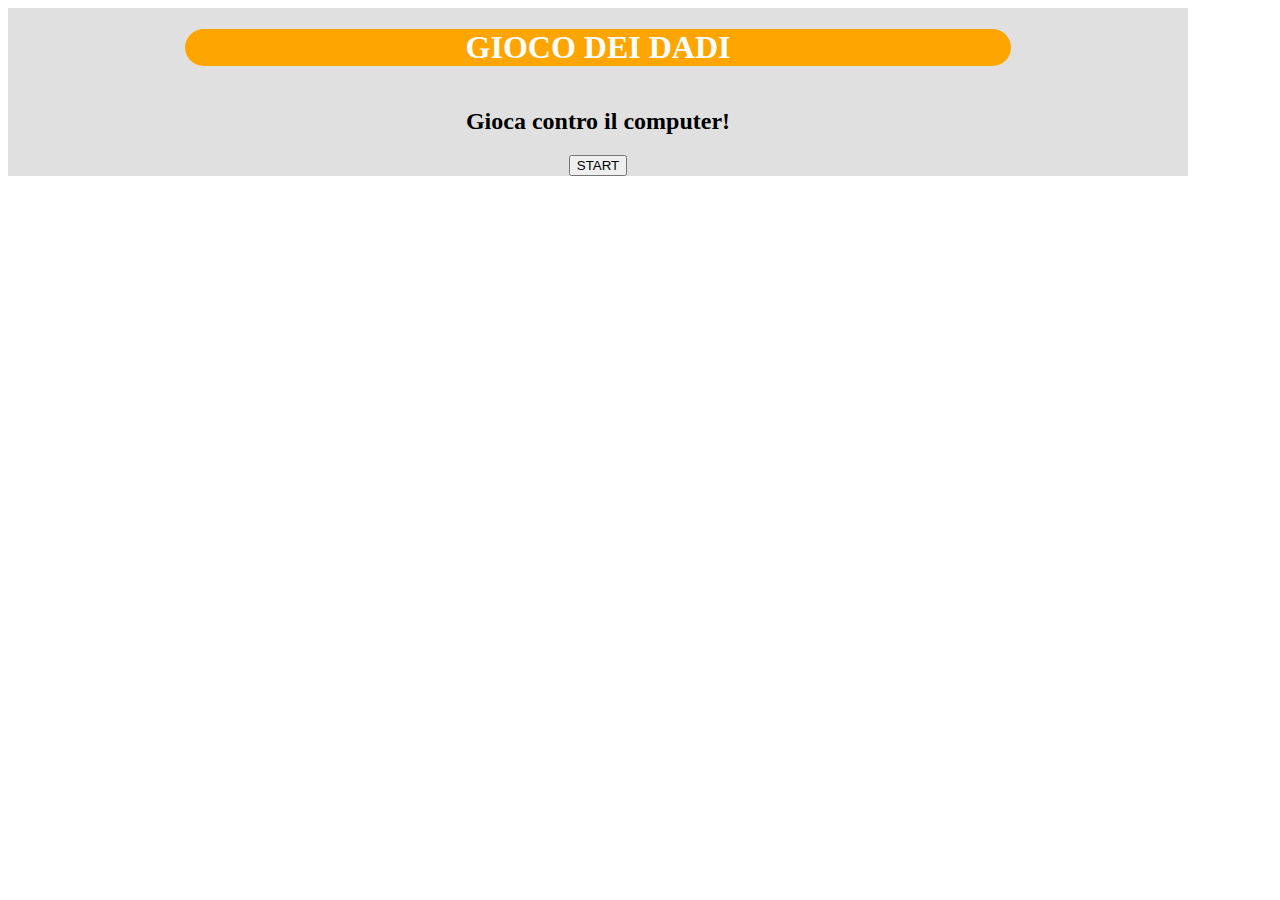
<file: dadi/index.html>
<!DOCTYPE html>
<html lang="en">
<head>
  <!-- charset & viewport -->
  <meta charset="UTF-8" />
  <meta name="viewport" content="width=device-width, initial-scale=1.0" />
  <!-- seo -->
  <meta name="author" content="Luca Polzone" />
  <meta name="description" content="Esercizio - JS Dadi" />
  <meta name="keywords" content="" />
  <!-- title -->
  <title>Esercizio - JS Dadi</title>
  <!-- Bootstrap link -->
  <link href="https://cdn.jsdelivr.net/npm/bootstrap@5.3.2/dist/css/bootstrap.min.css" rel="stylesheet" integrity="sha384-T3c6CoIi6uLrA9TneNEoa7RxnatzjcDSCmG1MXxSR1GAsXEV/Dwwykc2MPK8M2HN" crossorigin="anonymous">
  <!-- css -->
  <link rel="stylesheet" href="./css/style.css">
</head>
<body>
  <div class="container-fluid mt-5 p-4" id="ms_container">

    <h1 class="fw-bold p-2">GIOCO DEI DADI</h1>
    <h2 class="my-3">Gioca contro il computer!</h2>

    <!-- Bottone -->
    <button class="btn btn-success fw-bold" id="play-button">START</button>

    <!-- Risultato partita -->
    <h3 class="fw-bold mt-3" id="game-result"></h3>

  </div>

<script type="text/javascript" src="./js/main.js"></script>
</body>
</html>
</file>
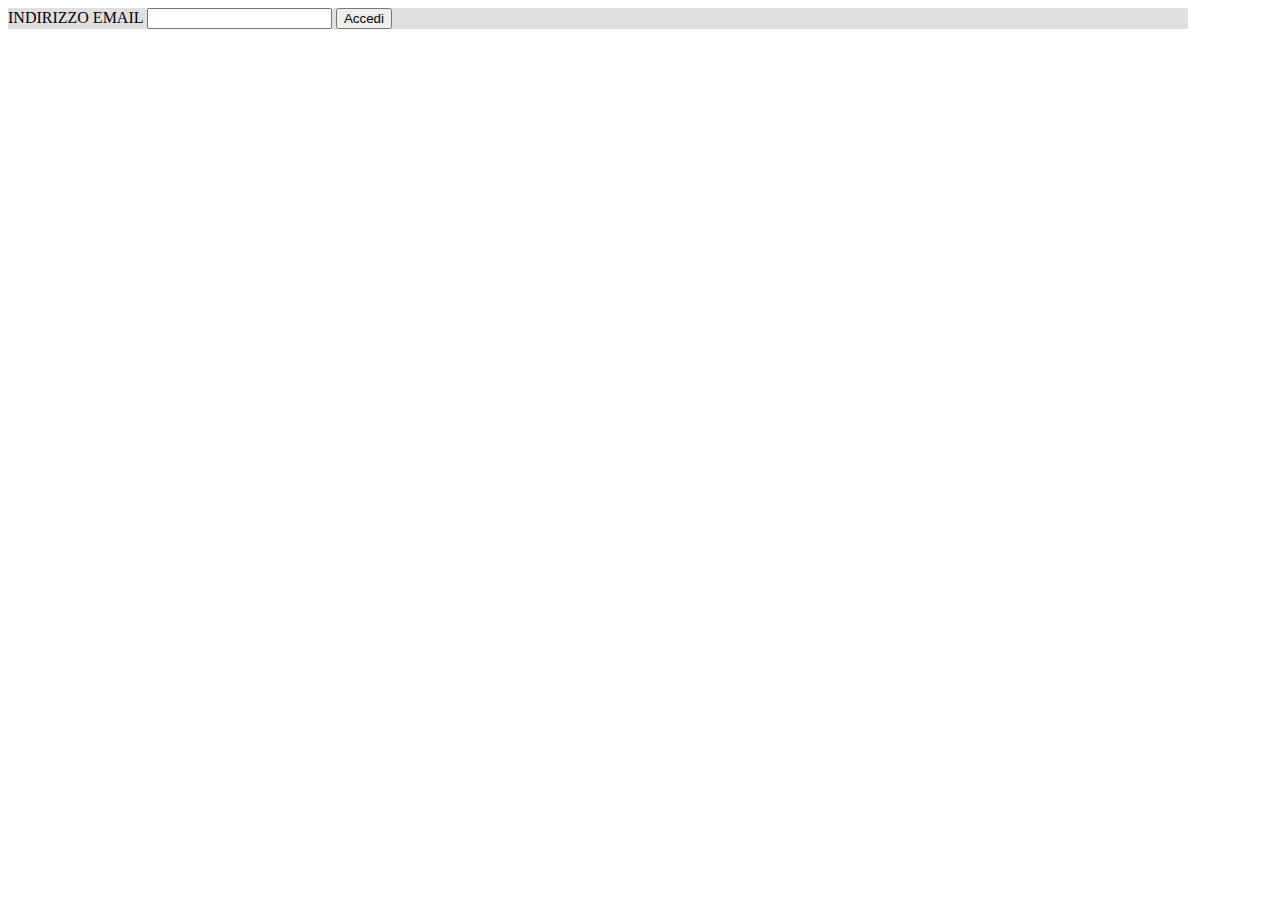
<file: mail/index.html>
<!DOCTYPE html>
<html lang="en">
<head>
  <!-- charset & viewport -->
  <meta charset="UTF-8" />
  <meta name="viewport" content="width=device-width, initial-scale=1.0" />
  <!-- seo -->
  <meta name="author" content="Luca Polzone" />
  <meta name="description" content="Esercizio - JS Mail" />
  <meta name="keywords" content="" />
  <!-- Link Bootstrap -->
  <link href="https://cdn.jsdelivr.net/npm/bootstrap@5.3.2/dist/css/bootstrap.min.css" rel="stylesheet" integrity="sha384-T3c6CoIi6uLrA9TneNEoa7RxnatzjcDSCmG1MXxSR1GAsXEV/Dwwykc2MPK8M2HN" crossorigin="anonymous">
  <!-- title -->
  <title>Esercizio - JS Mail</title>
  <!-- css -->
  <link rel="stylesheet" href="./css/style.css">
</head>
<body>
  <div class="container-fluid mt-5 p-4" id="ms_container">
      
    <label for="mail-user" class="form-label fw-bold">INDIRIZZO EMAIL</label>
    <!-- Input element -->
    <input id="mail-user" class="form-control">
    
    <!-- Bottone Accedi -->
    <button type="button" class="btn btn-warning mt-2" id="login">
      Accedi
    </button>
      
    <!-- Feedback -->
    <h2 id="feedback" class="mt-3 fw-bold"></h2>
  </div>

    
  <!-- Bootstrap script -->
  <script src="https://cdn.jsdelivr.net/npm/bootstrap@5.3.2/dist/js/bootstrap.bundle.min.js" integrity="sha384-C6RzsynM9kWDrMNeT87bh95OGNyZPhcTNXj1NW7RuBCsyN/o0jlpcV8Qyq46cDfL" crossorigin="anonymous"></script>

  <!-- Javascript -->
  <script type="text/javascript" src="./js/main.js"></script>
</body>
</html>
</file>
<file: dadi/css/style.css>
#ms_container {
  max-width: 1180px;
  background-color: #e0e0e0;
  text-align: center;
}

h1 {
  border-radius: 20px;
  background-color: orange;
  color: white;
  display: inline-block;
  width: 70%;
}
</file>
<file: mail/css/style.css>
#ms_container {
  max-width: 1180px;
  background-color: #e0e0e0;
}
</file>
